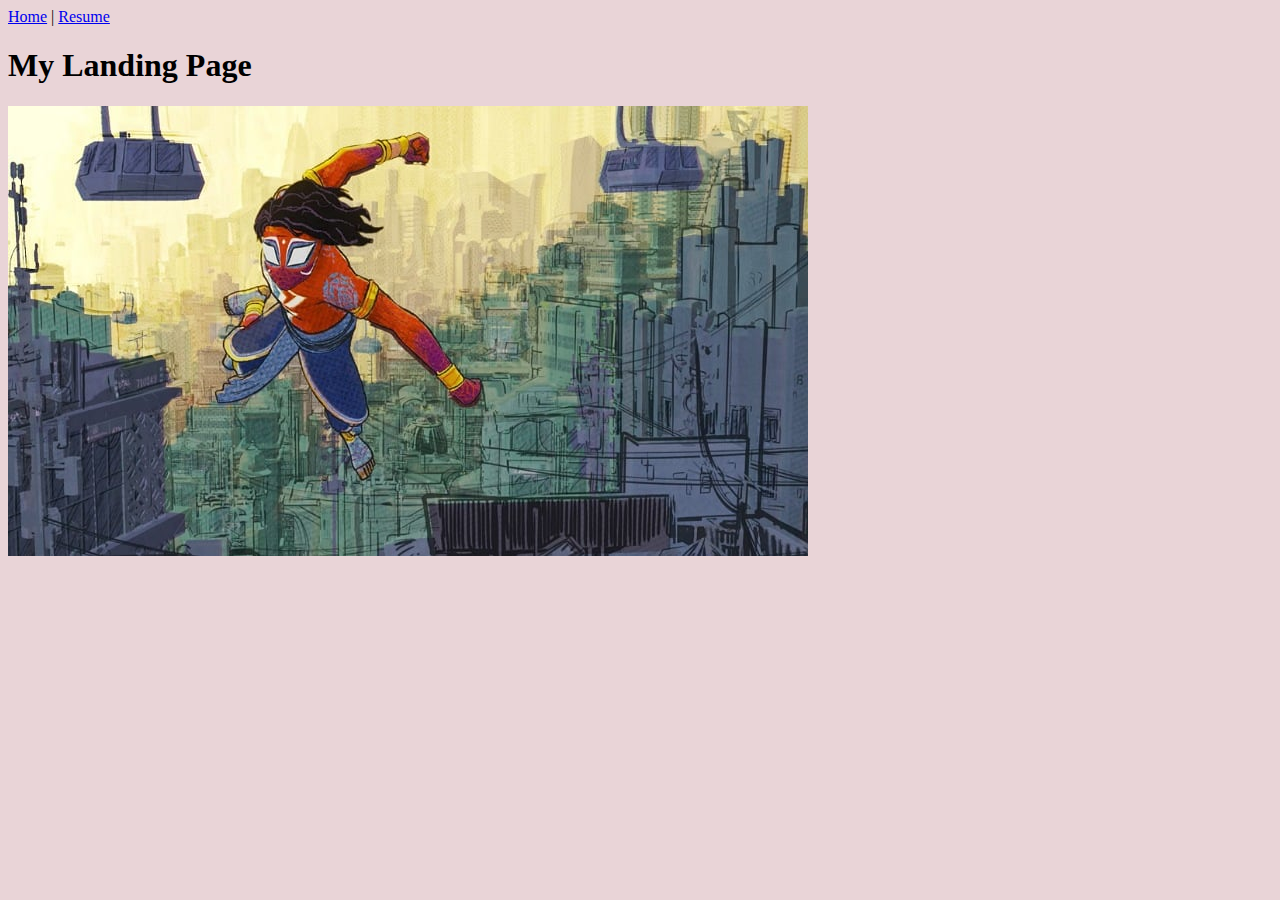
<file: index.html>
<!DOCTYPE html>
<html lang="en">
<head>
    <meta charset="UTF-8">
    <link rel="stylesheet" href="/style/style.css">
    <meta name="viewport" content="width=device-width, initial-scale=1.0">
    
    <title>My Home Page</title>
</head>
<body class="indexBackground">
    <a href="#">Home</a> | 
    <a href="../html/resume.html">Resume</a> <br>
      

    <h1>My Landing Page </h1>

    <img src="../Images/Pavitr.png" alt="This is pavitr from spiderman across the spiderverse">
</body>
</html>
</file>
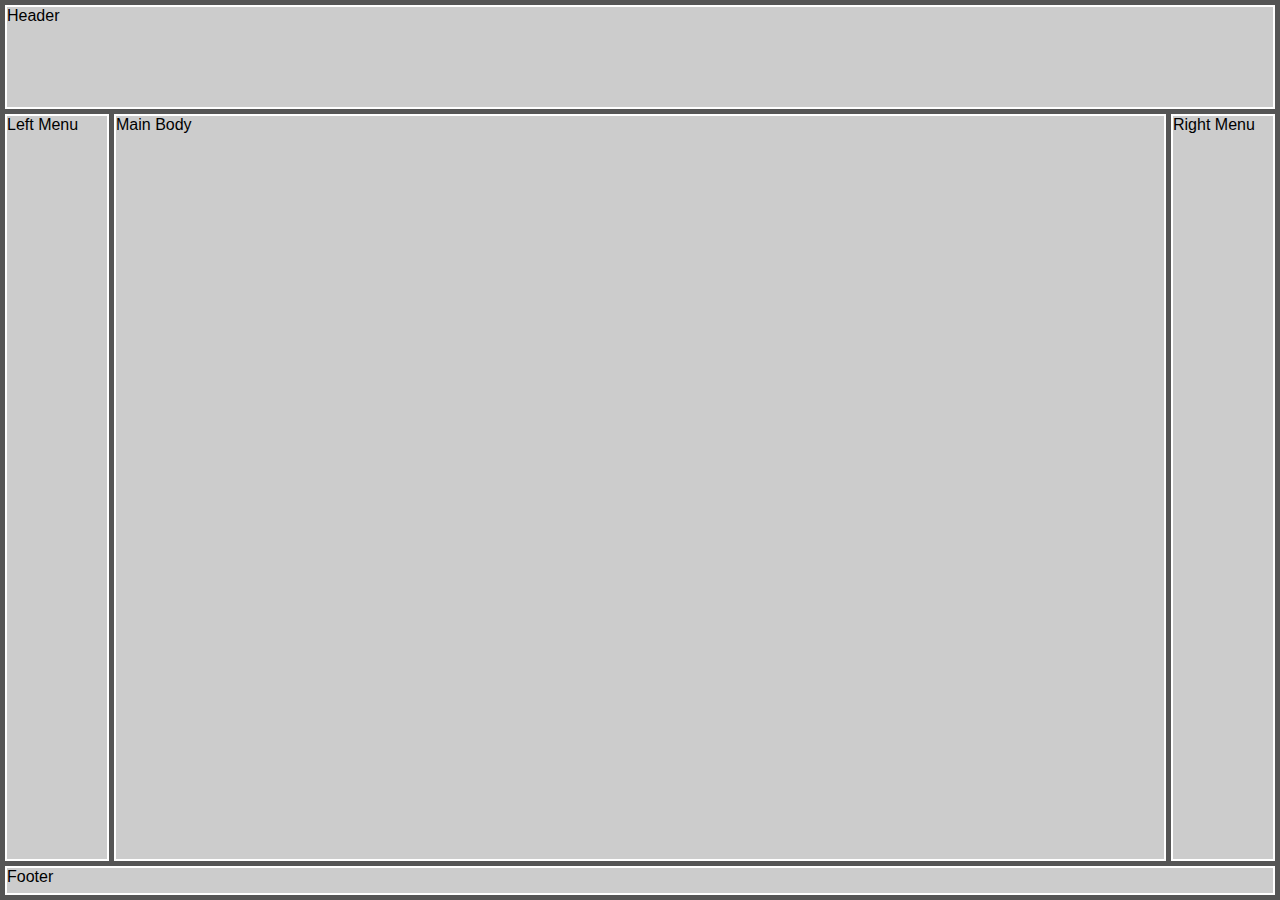
<file: html/layout.html>
<!DOCTYPE html>
<html lang="en">
<head>
    <meta charset="UTF-8">
    <meta name="viewport" content="width=device-width, initial-scale=1.0">
    <Link rel="stylesheet" href="../style/layoutStyles.css">
    <title>Layout Page</title>
</head>
<body>
    <div class="common header">Header</div>
    <div class="common leftmenu">Left Menu</div>
    <div class="common mainbody">Main Body</div>
    <div class="common rightmenu">Right Menu</div>
    <div class="common footer">Footer</div>
</body>
</html>
</file>
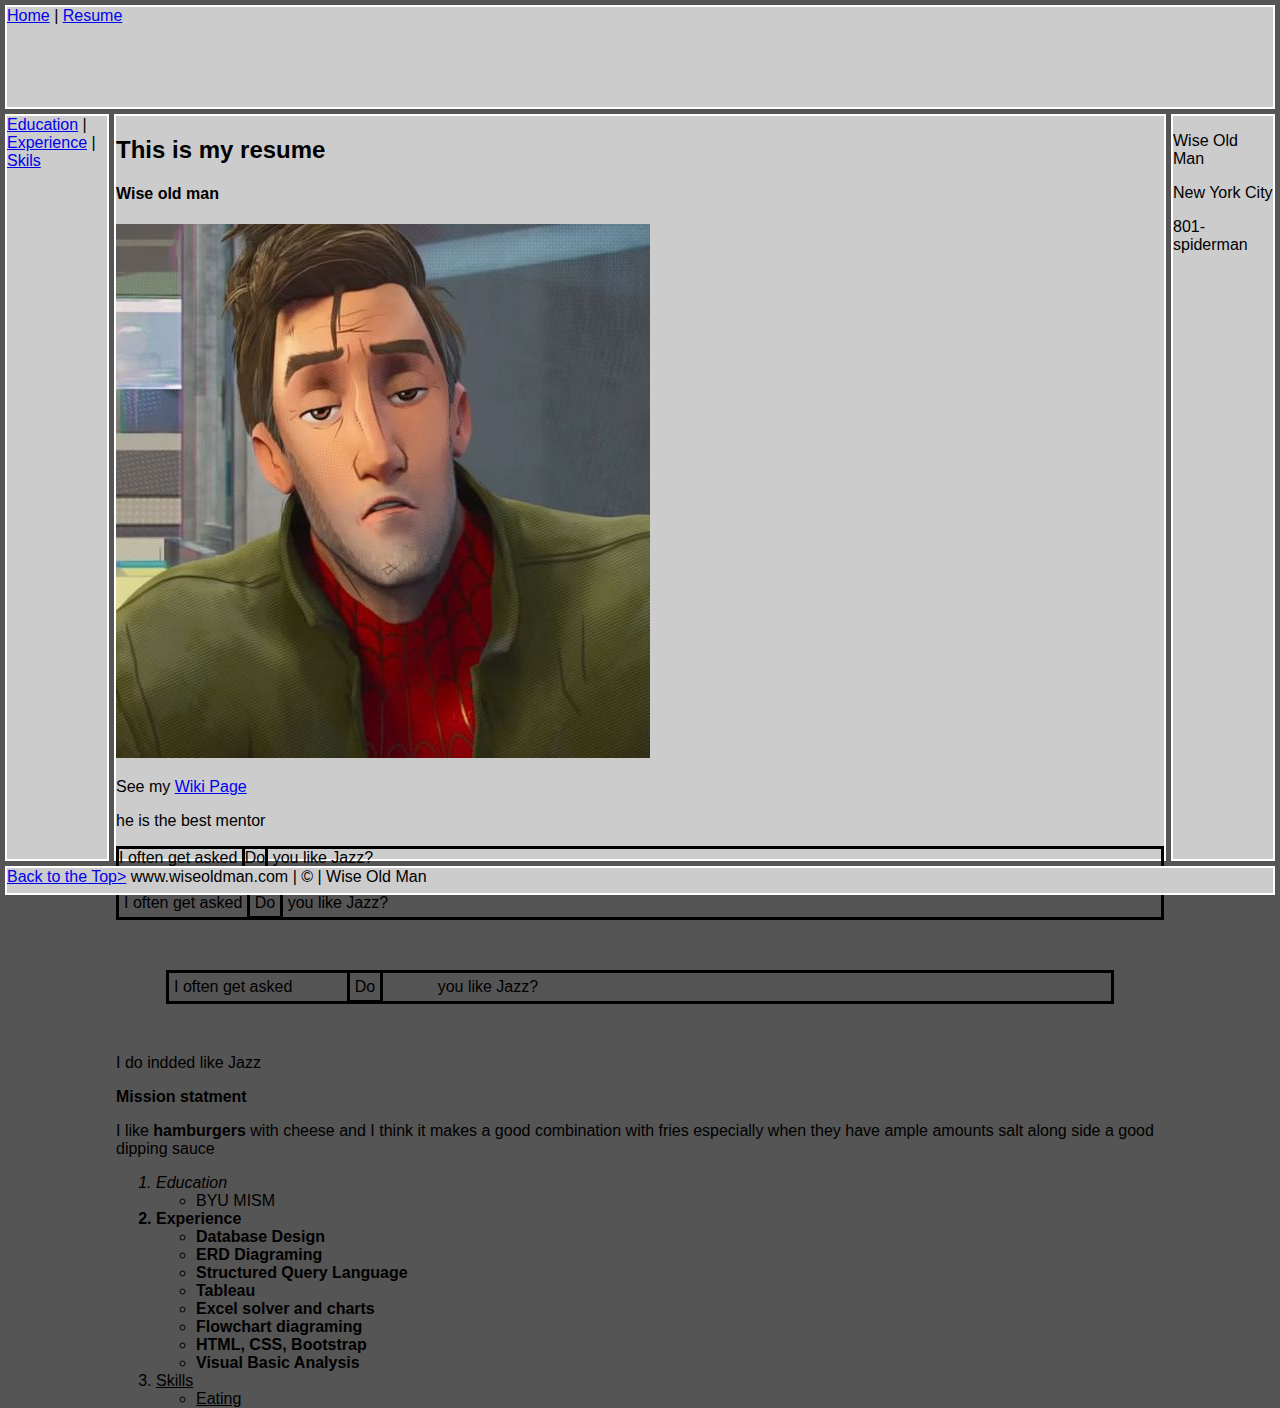
<file: html/resume.html>
<!DOCTYPE html>
<html lang="en">
<head>
    <link rel="stylesheet" href="../style/style.css">
    <link rel="stylesheet" href="../style/layoutStyles.css">
    <meta charset="UTF-8">
    <meta name="viewport" content="width=device-width, initial-scale=1.0">
    <title>Resume</title>
</head>
<body>
   
    <div class="common header">      
        <a href="../index.html">Home</a> | 
        <a href="#">Resume</a> <br>
      
    </div>

    <div class="common leftmenu">
        <a href="#edu">Education</a> |
        <a href="#exp">Experience</a> |
        <a href="#ski">Skils</a>
    </div>

    <div class="common mainbody">
        <h2> This is my resume </h2>
        <h4> Wise old man </h4>

        <img src="../Images/wiseoldman.webp" alt="Picture of spiderman looking sexy">
    
        <p>See my <a href="https://intothespiderverse.fandom.com/wiki/Peter_Parker_(Earth-616)" Target="_blank" alt="A link to the Peter B Parker Wiki Page">Wiki Page</a></p>
    
        he is the best mentor <br>

        <p class = box1>I often get asked <span class = "box1">Do</span> you like Jazz?</p>
        <p class = "box1 box2">I often get asked <span class = "box1 box2">Do</span> you like Jazz?</p>
        <p class = "box1 box2 box3">I often get asked <span class = "box1 box2 box3">Do</span> you like Jazz?</p>
        I do indded like Jazz
    
        <p style="font-weight: bold;"> Mission statment</p>
        <p class="alignMe">I like <span style = "font-weight: bold;"> hamburgers </span> with cheese and I think it makes a good combination with fries especially when they have ample amounts salt along side a good dipping sauce</p>
    
        <ol>
            <li id="edu" style="font-style: italic;">Education
                <ul>
                    <li style="font-style: normal;">BYU MISM</li>
                </ul>
            </li>
            <li id="exp" class="boldMe">Experience
                <ul>
                    <li>Database Design</li>
                    <li>ERD Diagraming</li>
                    <li>Structured Query Language</li>
                    <li>Tableau</li>
                    <li>Excel solver and charts</li>
                    <li>Flowchart diagraming</li>
                    <li>HTML, CSS, Bootstrap</li>
                    <li>Visual Basic Analysis</li>
                </ul>
            </li>
            <li id="ski" class="underlineMe">Skills
                <ul>
                    <li> Eating</li>
                </ul>
            </li>
        </ol>
    </div>

    <div class="common rightmenu">
        <p> Wise Old Man</p>
        <p> New York City</p>
        <p>801-spiderman</p>
    </div>

    <div class="common footer">
        <a href="#top">Back to the Top></a>
    <span style ="text-align: center;"> www.wiseoldman.com | &copy; | Wise Old Man</span>
    </div> 

    <!-- This link brings you to the index -->
  

   
  
    <p>&nbsp;</p>
    <p>&nbsp;</p>
    <p>&nbsp;</p>
    <p>&nbsp;</p>
    <p>&nbsp;</p>
    <p>&nbsp;</p>
    <p>&nbsp;</p>
    <p>&nbsp;</p>
    <p>&nbsp;</p>
    <p>&nbsp;</p>
    <p>&nbsp;</p>
    <p>&nbsp;</p>
    <p>&nbsp;</p>
    <p>&nbsp;</p>
    <p>&nbsp;</p>
    <p>&nbsp;</p>
    <p>&nbsp;</p>
    <p>&nbsp;</p>
    <p>&nbsp;</p>
    <p>&nbsp;</p>
    <p>&nbsp;</p>
    <p>&nbsp;</p>
    <p>&nbsp;</p>
    <p>&nbsp;</p>
    <p>&nbsp;</p>
    <p>&nbsp;</p>
    <p>&nbsp;</p>
    

</body>
</html>
</file>
<file: style/style.css>
Body{
    font-family: 'Times New Roman', Times, serif;
    background-color: rgb(233, 212, 215);
}

a:hover{
    color:cadetblue;
}

a:visited{
    Color:  lightpink;
}

.boldMe{
    font-weight: bold;
}

.underlineMe{
    text-decoration: underline;
}

.alignMe{
    text-align: left;
}

.indexBackground{
    Background-image: url(https://www.bordeaux-tourismus.de/sites/bordeaux_tourisme/files/medias/widgets/misc/Miroir%20d_eau%C2%A9Steve%20Le%20Clech%20Photos.jpg);
}
.box1{
    border-width: lpx;
    border-style: solid;
}

.box2{
    padding: 5px;
}

.box3{
    margin: 50px;
}
</file>
<file: style/layoutStyles.css>
body{
    background-color: #555555;
    font-family: Verdana, Geneva, Tahoma, sans-serif;
}

.common{
    background-color: #cccccc;
    border: 2px solid white; 
    position:absolute; 
}

.header{
    top: 5px;
    left: 5px;
    right: 5px;
    height: 100px;
    z-index: 2;
}

.leftmenu{
    top: 114px;
    left: 5px;
    bottom: 39px;
    width: 100px;
    z-index: 1;
}

.mainbody{
    top: 114px;
    left: 114px;
    right: 114px;
    bottom: 39px;
}

.rightmenu{
    top: 114px;
    right: 5px;
    width: 100px;
    bottom: 39px;
}

.footer{
    bottom: 5px;
    left: 5px;
    right: 5px;
    height: 25px;
    position: fixed;
}

.subreader{
    
}
</file>
